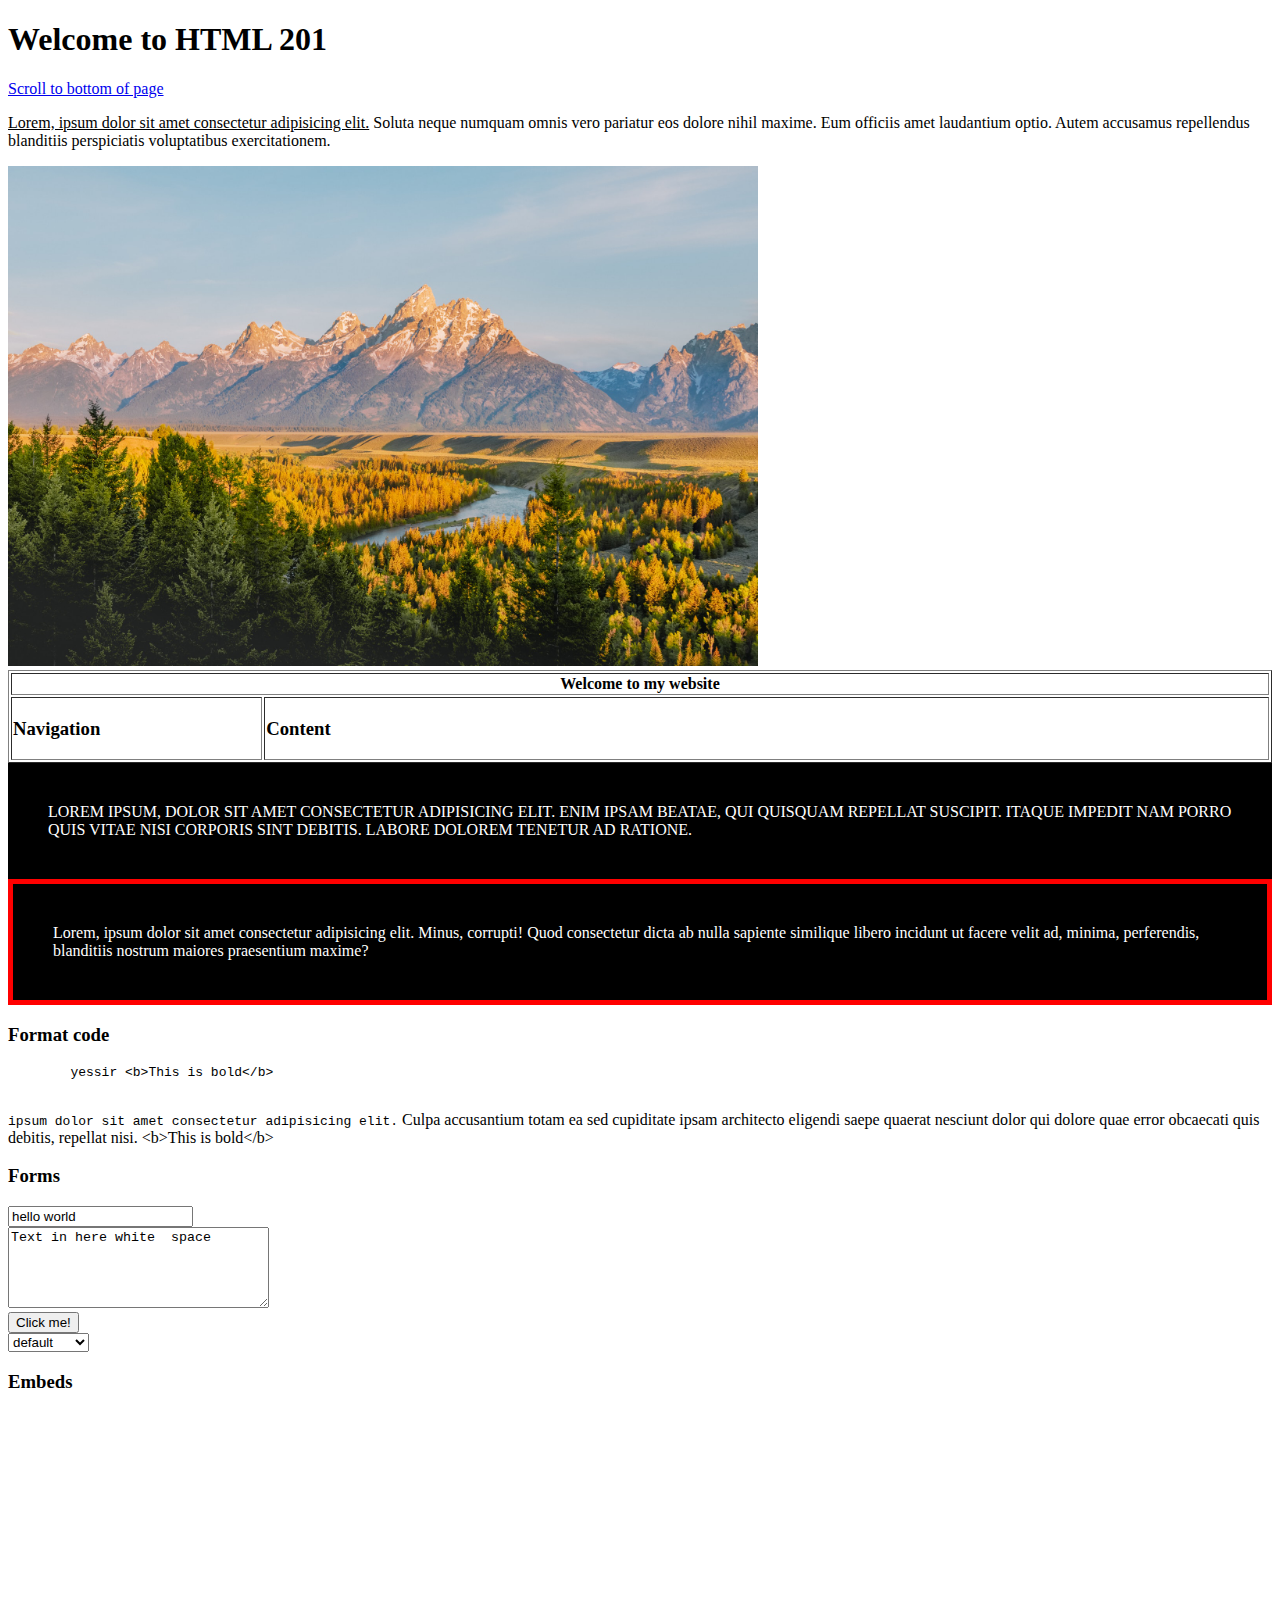
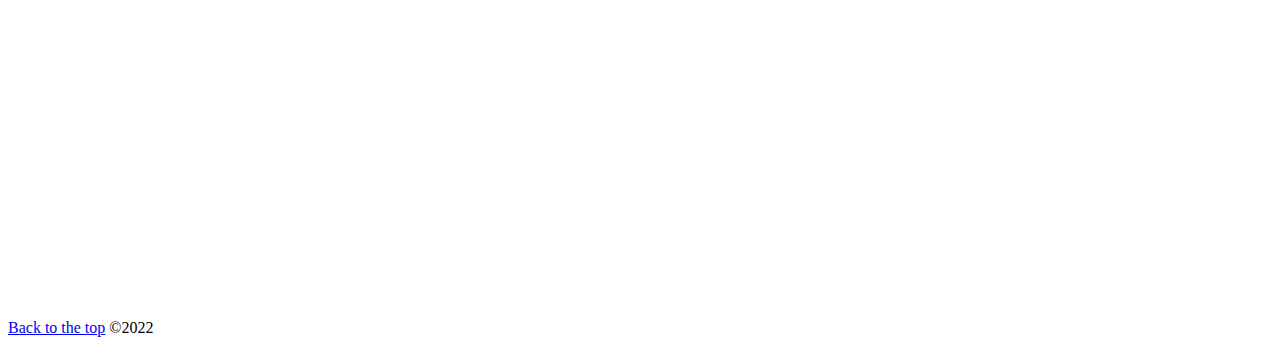
<file: Section 6 HTML int/index.html>
<!DOCTYPE html>
<html lang="en">
<head>
    <title>HTML 201</title>
    <link rel="shortcut icon" href="images/favicons/favicon.png" type="image/png">
</head>
<body>

    <h1 id="top">Welcome to HTML 201</h1>
    <a href="#bottom">Scroll to bottom of page</a>

    <p>
        <span style="text-decoration: underline;">Lorem, ipsum dolor sit amet consectetur adipisicing elit.</span> Soluta neque numquam omnis vero pariatur eos dolore nihil maxime. Eum officiis amet laudantium optio. Autem accusamus repellendus blanditiis perspiciatis voluptatibus exercitationem.
    </p>

    <img src="images/landscape1.jpg" alt="landscape1" height="500">


    <!-- table and merging tables colspan rowspan -->
    <table border="1" width="100%">
        <tr>
            <th colspan="3">Welcome to my website</th>
        </tr>
        <tr>
            <td width="20%">
                <h3>Navigation</h3>
            </td>
            <td>
                <h3>Content</h3>
            </td>
        </tr>
    </table>

    <style>
        .classNameHere{
            padding: 40px; 
            color: white; 
            background-color: black;
        }
        .uppercase {
            text-transform: uppercase;
        }
        #testingId {
            border: 5px solid red;
        }
    </style>

    <div class="classNameHere uppercase">
        Lorem ipsum, dolor sit amet consectetur adipisicing elit. Enim ipsam beatae, qui quisquam repellat suscipit. Itaque impedit nam porro quis vitae nisi corporis sint debitis. Labore dolorem tenetur ad ratione.
    </div>

    <div class="classNameHere" id="testingId">
        Lorem, ipsum dolor sit amet consectetur adipisicing elit. Minus, corrupti! Quod consectetur dicta ab nulla sapiente similique libero incidunt ut facere velit ad, minima, perferendis, blanditiis nostrum maiores praesentium maxime?
    </div>

    

    <h3>Format code</h3>
    <pre>
        yessir &lt;b&gt;This is bold&lt;/b&gt;
    </pre>
    <p>
        <code> ipsum dolor sit amet consectetur adipisicing elit.</code> Culpa accusantium totam ea sed cupiditate ipsam architecto eligendi saepe quaerat nesciunt dolor qui dolore quae error obcaecati quis debitis, repellat nisi. 
        &lt;b&gt;This is bold&lt;/b&gt;
    </p>

    <h3>Forms</h3>
    <form action="" method="GET">

        <div>
            <input required name="email" type="email" value="hello world" placeholder="Enter your name">
        </div>
        <div>
            <textarea required name="textsarea" cols="30" rows="5" placeholder="placeholder text">Text in here white  space</textarea>
        </div>
        <div>
            <button type="submit">Click me!</button>
        </div>
        <div>
            <select name="selected_option" >
                <option value="" disabled="disabled">-disabled-</option>
                <option value="value1">One</option>
                <option value="value2">Two</option>
                <option value="value3">Three</option>
                <option value="default" selected="selected">default</option>
            </select>
        </div>
    </form>

    <h3>Embeds</h3>
    <iframe src="https://youtu.be/vRPCAAUBMms" frameborder="0"></iframe>
    <iframe width="894" height="503" src="https://www.youtube.com/embed/vRPCAAUBMms" title="YouTube video player" frameborder="0" allowfullscreen></iframe>

    <div id="bottom">
        <a href="#top">Back to the top</a>
        &copy;2022
    </div>

</body>
</html>
</file>
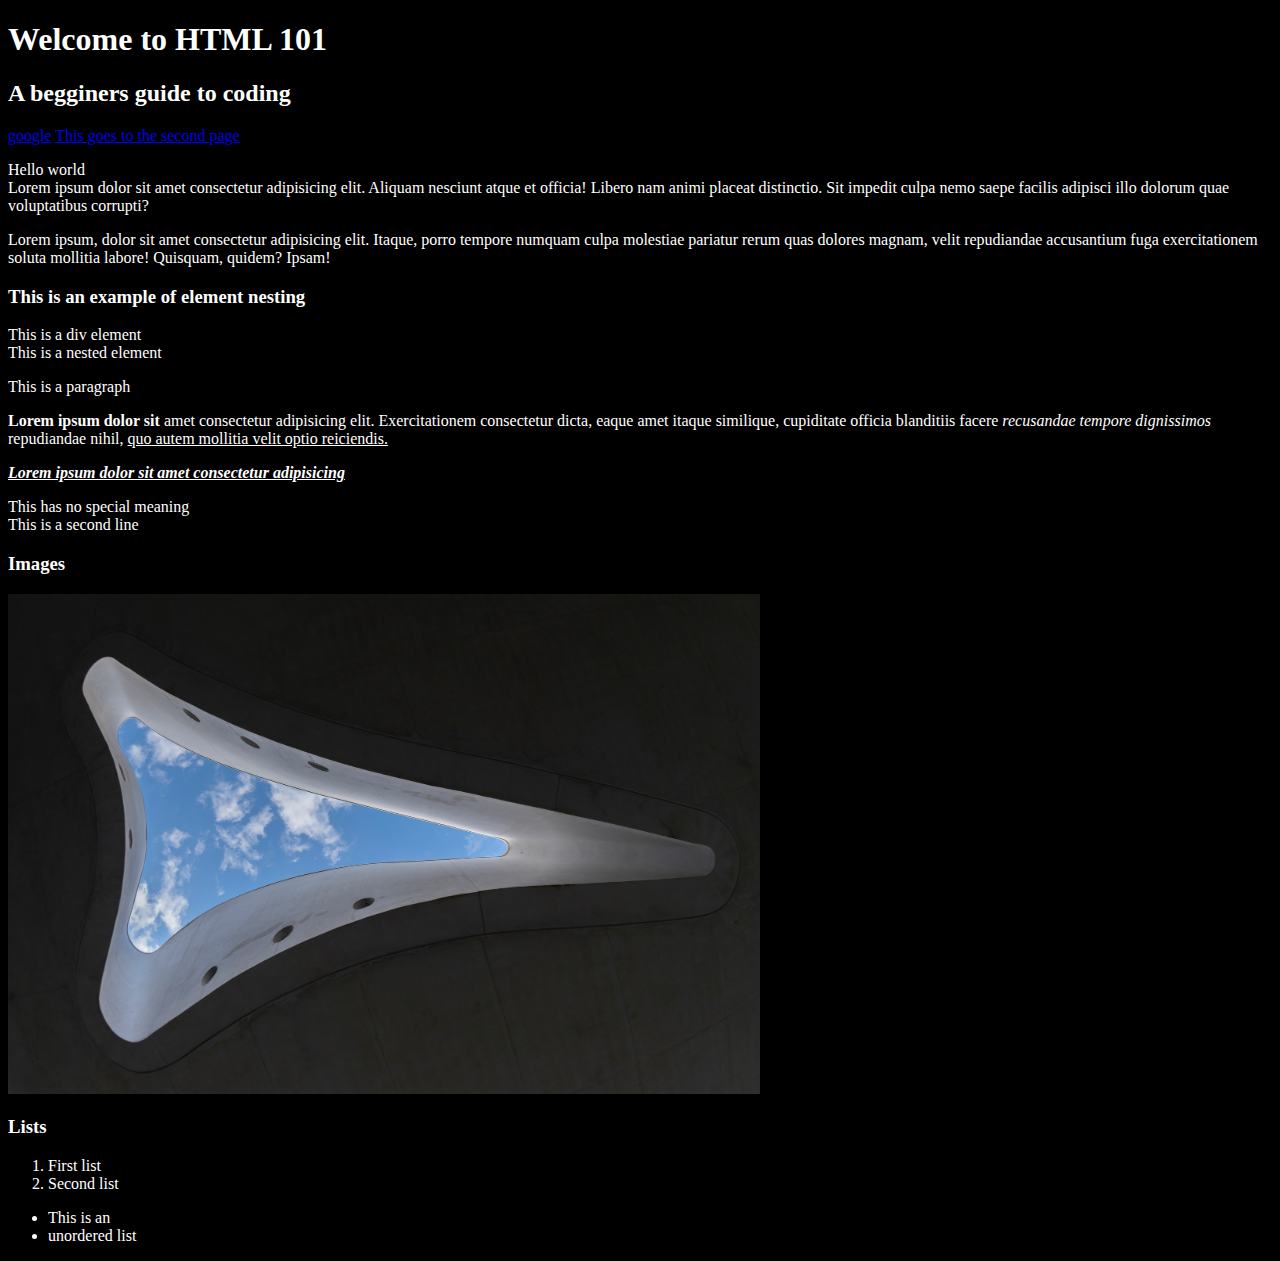
<file: Section 5 HTML/hello_world.html>
<!DOCTYPE html>
<html lang="en">
    <head>
        <title>Hello from earth</title>

        <!-- CSS cascading style sheets -->
        <style>
            body {
                background-color: black;
                color: white;
            }
        </style>

    </head>
    <body>
        <!-- 
            This is a tutorial course onHTML
            We are learning HTML from scratch!
            ^This is an HTML comment
        -->
        <h1>Welcome to HTML 101</h1>
        <h2>A begginers guide to coding</h2>
        <a href="https://google.com" target="_blank">google</a>
        <a href="second_page.html">
            This goes to the second page
        </a>

        <p>
            Hello world
            <br>
            Lorem ipsum dolor sit amet consectetur adipisicing elit. Aliquam nesciunt atque et officia! Libero nam animi placeat distinctio. Sit impedit culpa nemo saepe facilis adipisci illo dolorum quae voluptatibus corrupti?
        </p> 
        <p>
            Lorem ipsum, dolor sit amet consectetur adipisicing elit. Itaque, porro tempore numquam culpa molestiae pariatur rerum quas dolores magnam, velit repudiandae accusantium fuga exercitationem soluta mollitia labore! Quisquam, quidem? Ipsam!
        </p>

        <h3>This is an example of element nesting</h3>
        <div>
            This is a div element
                <div>
                    This is a nested element
                    <p>This is a paragraph</p>
                </div>
        </div>


        <p>
            <b> Lorem ipsum dolor sit </b> amet consectetur adipisicing elit. Exercitationem consectetur dicta, eaque amet itaque similique, cupiditate officia blanditiis facere <i>recusandae tempore dignissimos</i> repudiandae nihil, <u>quo autem mollitia velit optio reiciendis.</u>
        </p>
        <p>
            <b>
                <i>
                    <u>
                    Lorem ipsum dolor sit amet consectetur adipisicing
                    </u>
                </i>
            </b>
        </p>

        <div>This has no special meaning</div>
        <div>This is a second line</div>

        <h3>Images</h3>

        <a href="second_page.html">
            <img 
            src="archi.jpg" 
            alt="Missing image" 
            height="500"
            >
        </a>

        <h3>Lists</h3>
        <ol>
            <li>First list</li>
            <li>Second list</li>
        </ol>
        <ul>
            <li>This is an</li>
            <li>unordered list</li>
        </ul>

        <!-- <script>
            // write JS not HTML
            alert("Hello World!")
        </script>
        <script src="test_javascript.js"></script> -->
    </body>
</html>
</file>
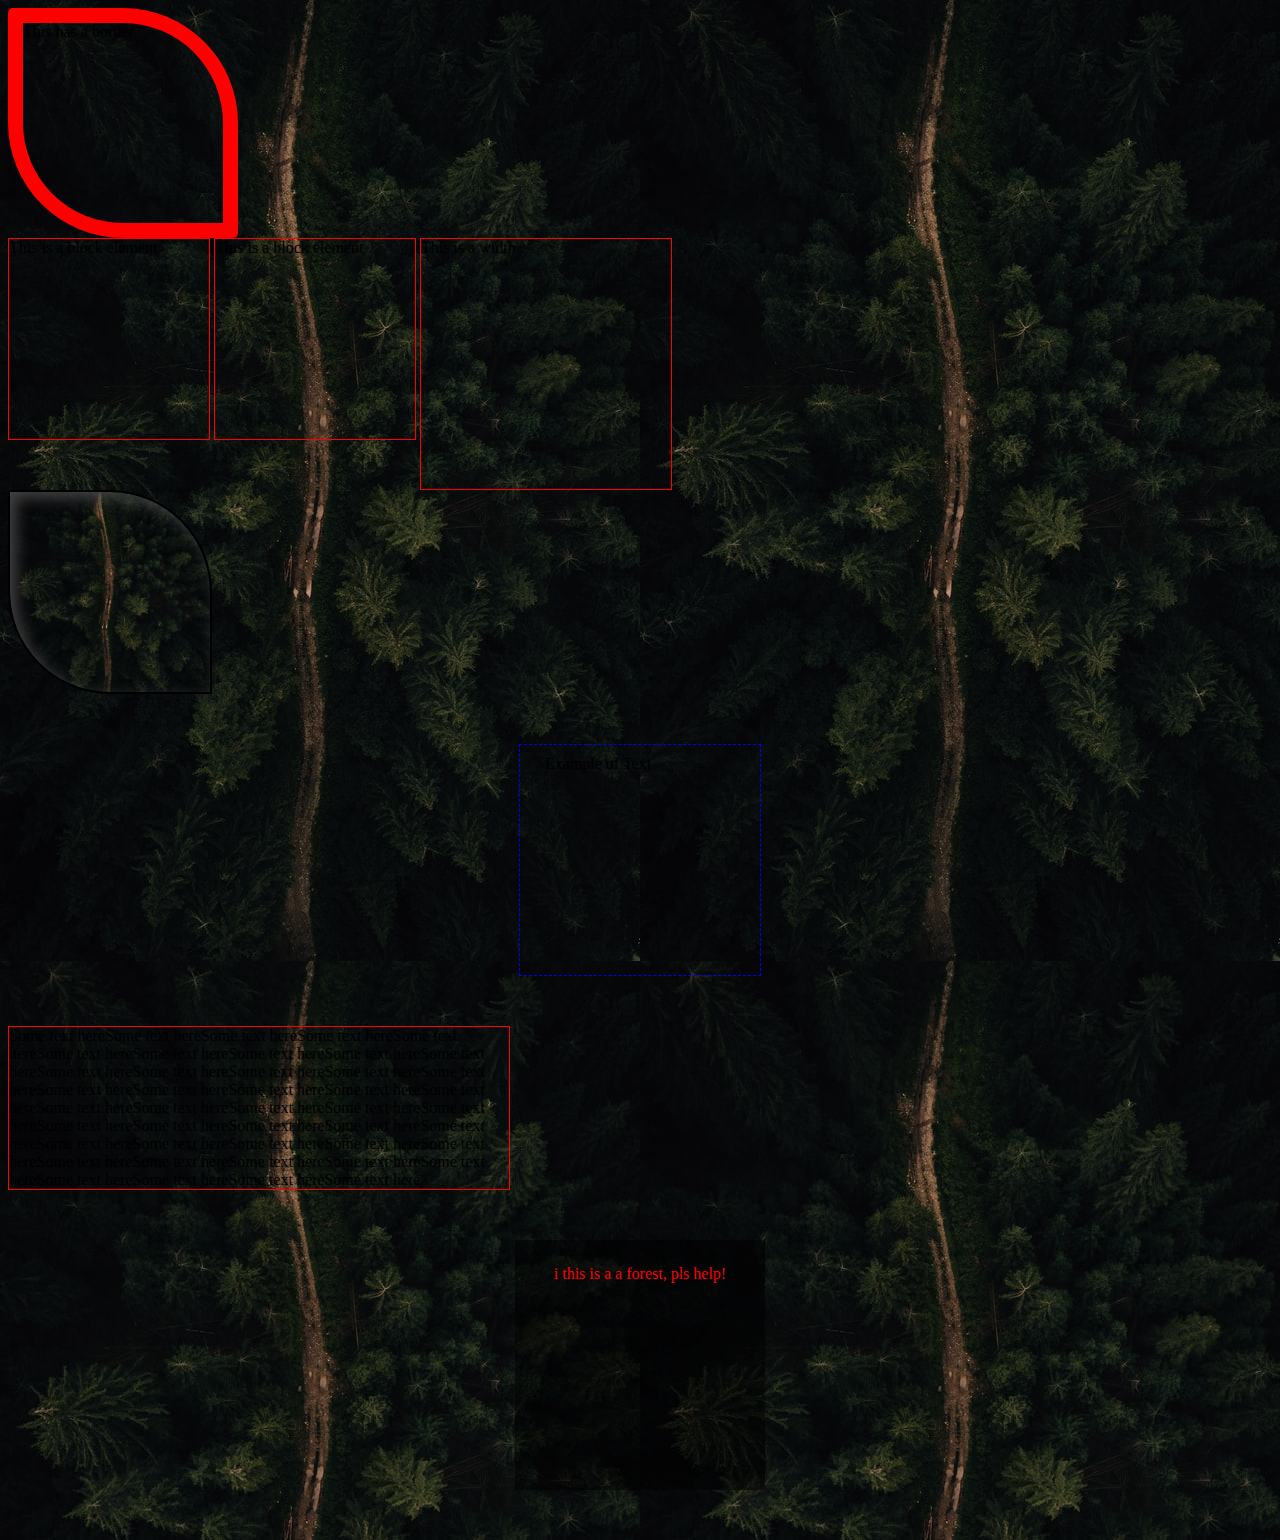
<file: Section 7 CSS/css101.html>
<!DOCTYPE html>
<html lang="en">
<head>
    <title>Document</title>
    <link rel="stylesheet" href="style.css">
</head>

<body>
    <div class="border">This has a border</div>

    <div class="inline_block">This is a block element</div>
    <div class="inline_block">This is a block element</div>

    <div class="half-width">This is a width</div>
    
    <!-- Box class -->
    <div id="box"></div>

    <!-- Box 2 class Padding and Margin -->
    <div id="box2">
        Example of Text
    </div>

    <div id="inline">
        Some text hereSome text hereSome text hereSome text hereSome text hereSome text hereSome text hereSome text hereSome text hereSome text hereSome text hereSome text hereSome text hereSome text hereSome text hereSome text hereSome text hereSome text hereSome text hereSome text hereSome text hereSome text hereSome text hereSome text hereSome text hereSome text hereSome text hereSome text hereSome text hereSome text hereSome text hereSome text hereSome text hereSome text hereSome text hereSome text hereSome text hereSome text hereSome text hereSome text hereSome text hereSome text hereSome text hereSome text here
    </div>

    <div id="boxOpacity">
        i this is a a forest, pls help!
    </div>
</body>
</html>
</file>
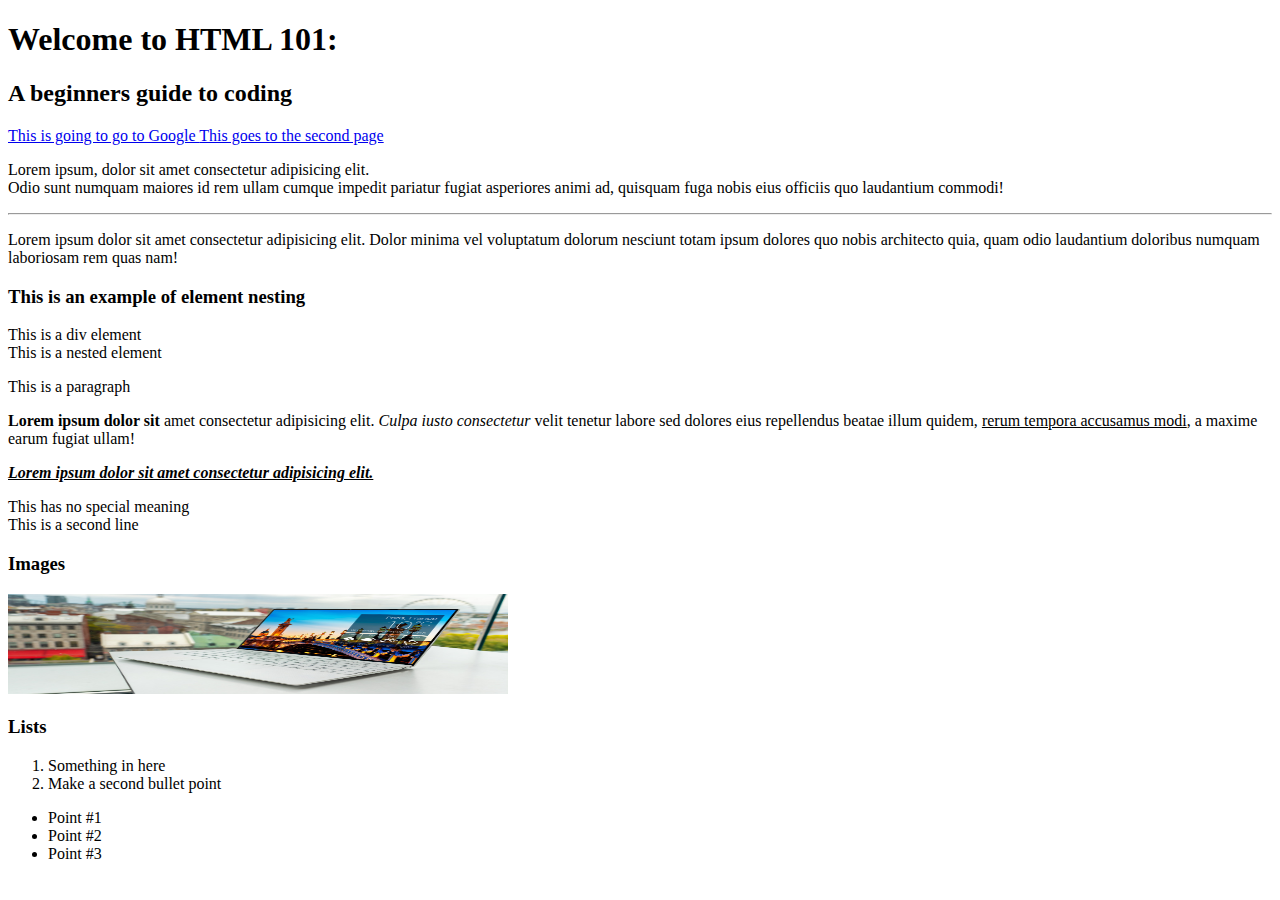
<file: Section 5 HTML/HTML+101+Files/hello_world.html>
<!DOCTYPE html>
<html>
    <head>
        <title>Hello from Earth</title>
        <!-- CSS cascading style sheets -->
        <!-- <style>
            body {
                background-color: black;
                color: white;
            }
        </style> -->
    </head>
    <body>
        <!--
            This is a tutorial course on HTML
            We are learning HTML from scratch!
            ^ This is an HTML comment
        -->
        <h1>Welcome to HTML 101:</h1>
        <h2>A beginners guide to coding</h2>
        <a href="https://google.com" target="_blank">
            This is going to go to Google
        </a>
        <a href="second_page.html">
            This goes to the second page
        </a>
        <p>
            Lorem ipsum, dolor sit amet consectetur adipisicing elit.
            <br>
            Odio sunt numquam maiores id rem ullam cumque impedit pariatur fugiat asperiores animi ad, quisquam fuga nobis eius officiis quo laudantium commodi!
        </p>
        <hr>
        <p>
            Lorem ipsum dolor sit amet consectetur adipisicing elit. Dolor minima vel voluptatum dolorum nesciunt totam ipsum dolores quo nobis architecto quia, quam odio laudantium doloribus numquam laboriosam rem quas nam!
        </p>

        <h3>This is an example of element nesting</h3>
        <div>
            This is a div element
            <div>
                This is a nested element
                <p>This is a paragraph</p>
            </div>
        </div>

        <p>
            <b>Lorem ipsum dolor sit</b> amet consectetur adipisicing elit. <i>Culpa iusto consectetur</i> velit tenetur labore sed dolores eius repellendus beatae illum quidem, <u>rerum tempora accusamus modi</u>, a maxime earum fugiat ullam!
        </p>
        <p>
            <b>
                <i>
                    <u>
                        Lorem ipsum dolor sit amet consectetur adipisicing elit.
                    </u>
                </i>
            </b>
        </p>

        <div>This has no special meaning</div><div>This is a second line</div>


        <h3>Images</h3>
        <a href="second_page.html">
            <img
                src="kalobs_image.jpg"
                width="500"
                height="100"
                alt="Show me"
            >
        </a>

        <h3>Lists</h3>
        <ol>
            <li>Something in here</li>
            <li>Make a second bullet point</li>
        </ol>

        <ul>
            <li>Point #1</li>
            <li>Point #2</li>
            <li>Point #3</li>
        </ul>


        <!-- <script>
            alert("Hello world");
        </script>
        <script src="test_javascript.js"></script> -->


    </body>
</html>
</file>
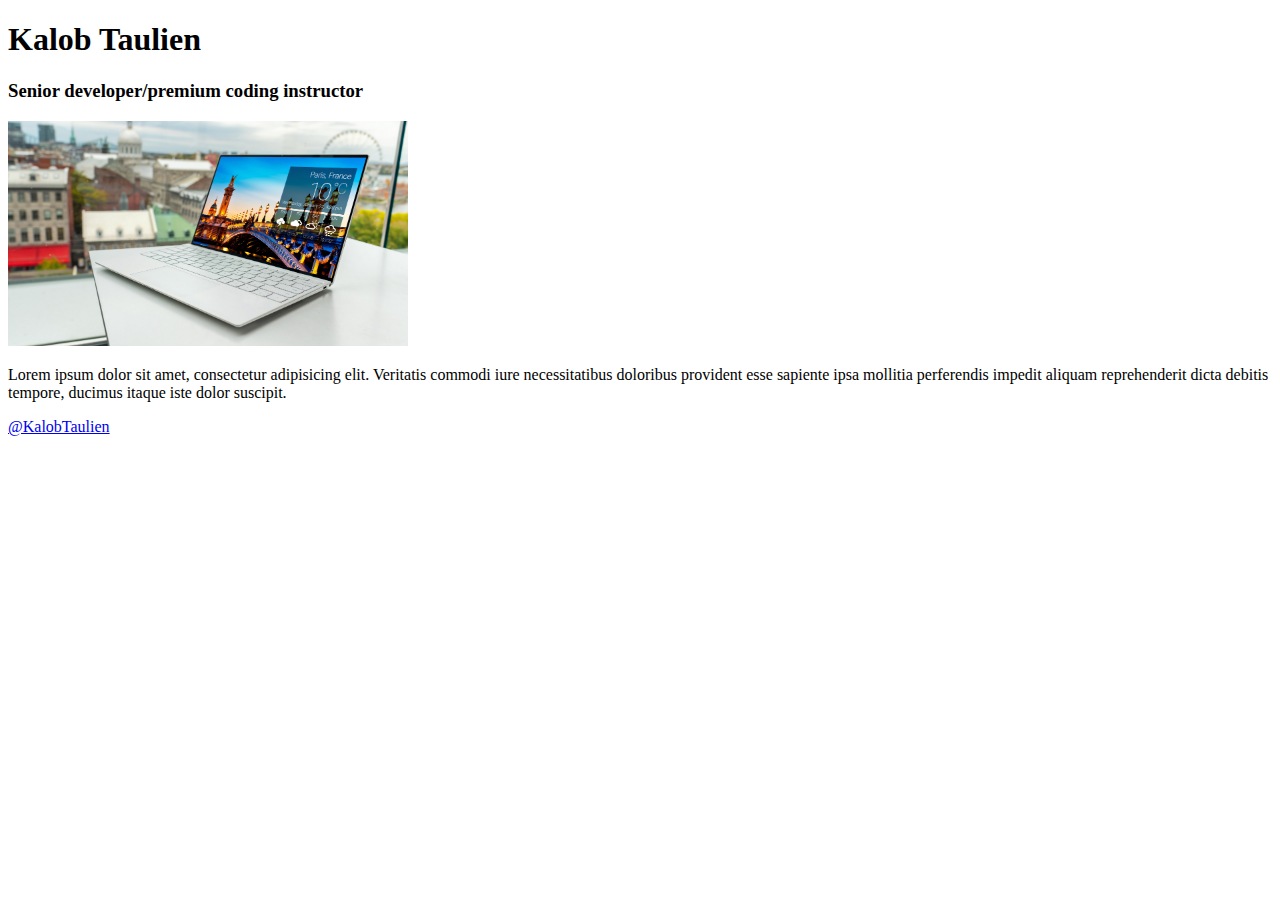
<file: Section 5 HTML/HTML+101+Files/kalobs_project.html>
<!DOCTYPE html>
<html>
<head>
    <title>Kalob's Page</title>
</head>
<body>
    <h1>Kalob Taulien</h1>
    <h3>Senior developer/premium coding instructor</h3>
    <img src="kalobs_image.jpg" alt="Kalob Taulien" width="400">
    <p>
        Lorem ipsum dolor sit amet, consectetur adipisicing elit. Veritatis commodi iure necessitatibus doloribus provident esse sapiente ipsa mollitia perferendis impedit aliquam reprehenderit dicta debitis tempore, ducimus itaque iste dolor suscipit.
    </p>
    <a href="https://twitter.com/KalobTaulien">@KalobTaulien</a>
</body>
</html>
</file>
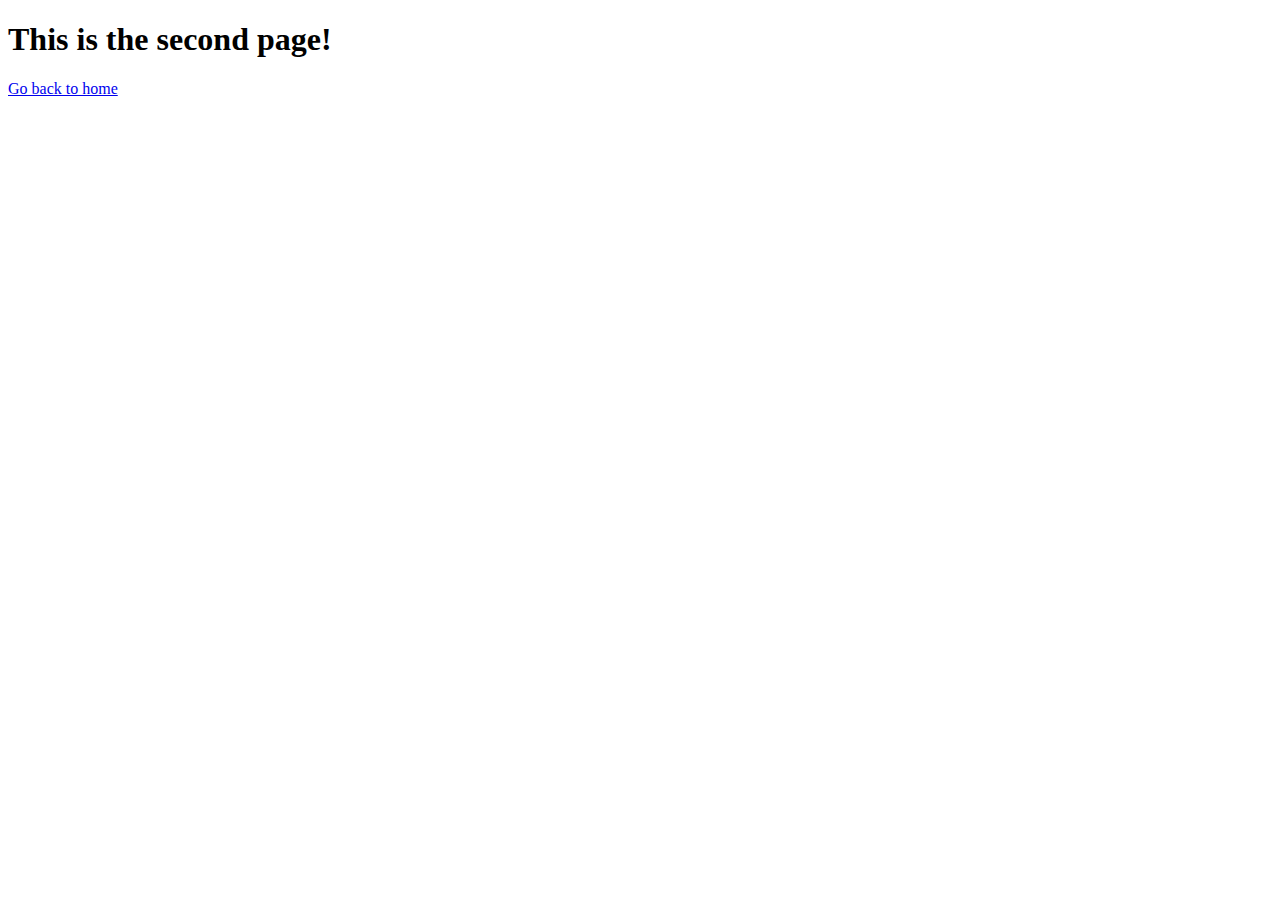
<file: Section 5 HTML/HTML+101+Files/second_page.html>
<!DOCTYPE html>
<html>
    <head>
        <title>Second Page!</title>
    </head>
    <body>
        <h1>This is the second page!</h1>
        <a href="hello_world.html">Go back to home</a>
    </body>
</html>
</file>
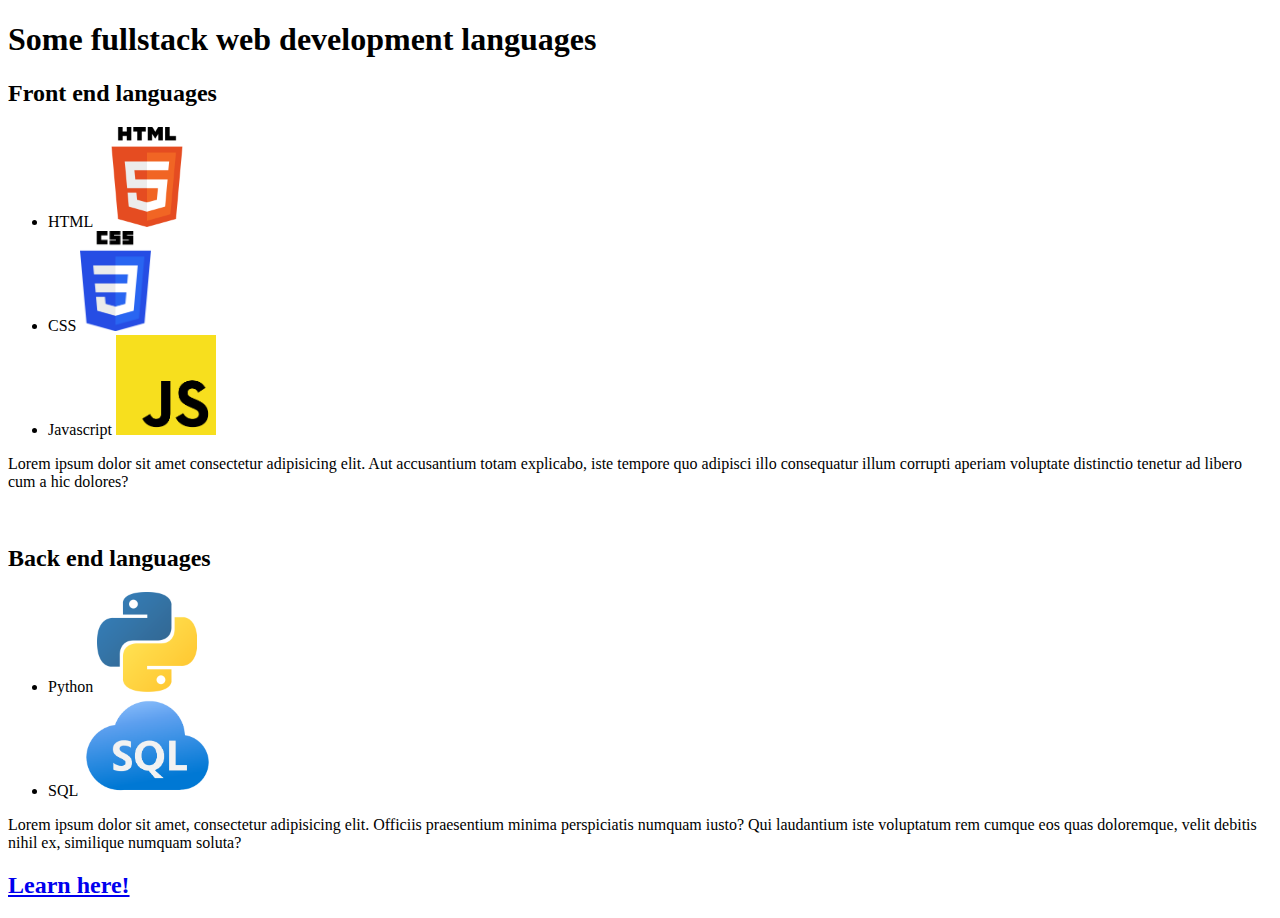
<file: Section 5 HTML/Section 5 Project/Project html site.html>
<!DOCTYPE html>
<html lang="en">
<head>
    <title>My site</title>
</head>
<body>
    <h1>Some fullstack web development languages</h1>
    
    <!-- Front end languages -->
    <h2>Front end languages</h2>
    <ul>
        <li>HTML <img src="html5.png" alt="missing image" height="100"></li>
        <li>CSS <img src="css3.png" alt="missing image" height="100"></li>
        <li>Javascript <img src="js.png" alt="missing image" height="100"></li>
    </ul>    
    <p>Lorem ipsum dolor sit amet consectetur adipisicing elit. Aut accusantium totam explicabo, iste tempore quo adipisci illo consequatur illum corrupti aperiam voluptate distinctio tenetur ad libero cum a hic dolores?</p>
    
    <br>
    <!-- Back end languages -->
    <h2>Back end languages</h2>
    <ul>
        <li>Python <img src="1200px-Python-logo-notext.svg.png" alt="missing image" height="100"></li>
        <li>SQL <img src="SQL.png" alt="missing image" height="100"></li>
    </ul>
    <p>Lorem ipsum dolor sit amet, consectetur adipisicing elit. Officiis praesentium minima perspiciatis numquam iusto? Qui laudantium iste voluptatum rem cumque eos quas doloremque, velit debitis nihil ex, similique numquam soluta?</p>

    <!-- Learn here link -->
    <h2> <a href="https://www.udemy.com/course/the-ultimate-fullstack-web-development-bootcamp/" target="_blank">Learn here!</a></h2>
</body>
</html>
</file>
<file: Section 7 CSS/style.css>
body {
    background-color: whitesmoke;
}
div.border{
    border-width: 15px;
    border-style: solid;
    border-color: red;
    border-radius: 50%;
    border-top-left-radius: 5px;
    border-top-right-radius: 50%;
    border-bottom-right-radius: 5px;
    width: 200px;
    height: 200px;
}

div.inline_block {
    display: inline-block;
    border: 1px solid red;
    width: 200px;
    height: 200px;
}

div.half-width {
    width: 250px;
    height: 250px;
    border: 1px solid red;
    display: inline-block;
}

#box{
    width: 200px;
    height: 200px;
    border: 2px solid black;
    background-image: url("forest.jpg");
    background-position: center center;
    background-size: cover;
    border-radius: 0 50% 0 50%;
    box-shadow: 6px 6px 15px inset #444444;
                /* x   y   blur  inset   color */
}
/* Padding and Margin*/
#box2 {
    width: 200px;
    height: 200px;
    border: 1px dashed blue;
    /* padding: 10px; */
    padding: 10px 15px 20px 25px;
    margin: 30px;
    margin: auto;
    margin-top: 50px;
    margin-bottom: 50px;
    display: block;
}

/* Set max width on element  */
#inline {
    display: inline-block;
    border: 1px solid red;
    max-width: 500px;
}

body {
    background-color: #f5f5f5;
    background-image: url("forest.jpg");
}
#boxOpacity {
    display: block;
    width: 200px;
    height: 200px; 
    margin: 50px auto;
    background-color: rgba(0, 0, 0, 0.5);
    color: red;
    text-align: center;
    padding: 25px;
    /* opacity: 0.5; */
}
</file>
